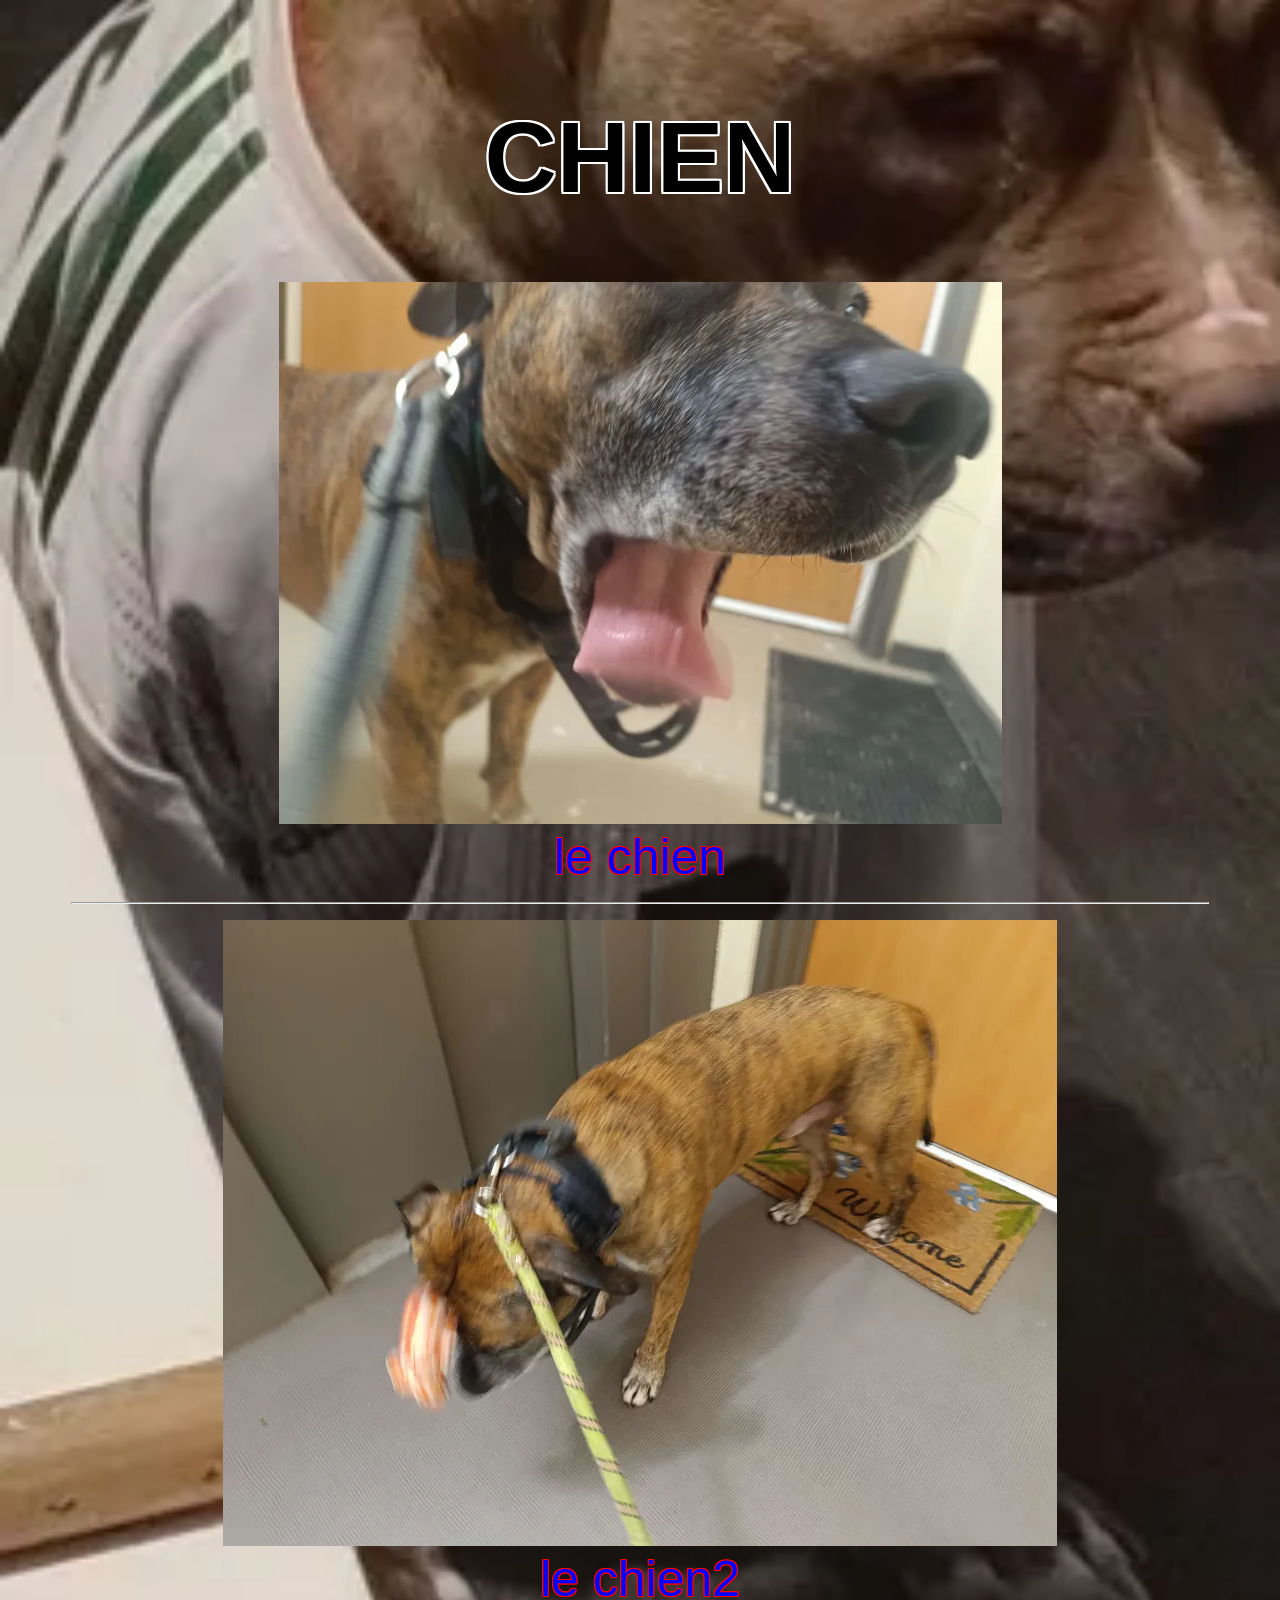
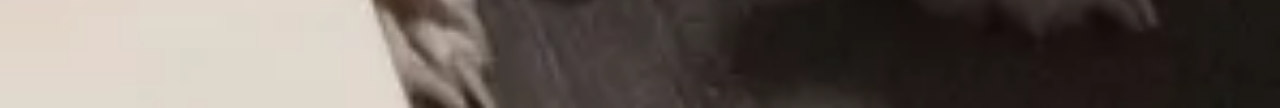
<file: srcs/bonus/static-site/html/index.html>
<!DOCTYPE html>
<html lang="fr">
    <head>
        <meta charset="UTF-8">
        <title>Static Site</title>
        <link rel="stylesheet" href="style.css"/>
    </head>
    <body>
        <div>
            <h1>CHIEN</h1>
            <figure>
                <img src="chien1.jpg" alt="chien1"/>
                <figcaption>le chien</figcaption>
            </figure>
            <hr>
            <figure>
                <img src="chien3.jpg" alt="chien2"/>
                <figcaption>le chien2</figcaption>
            </figure>
        </div>
    </body>
</html>
</file>
<file: srcs/bonus/static-site/html/style.css>
body {
    font-family: Arial, sans-serif;
    background-image: url('chien2.jpg');
    background-size: cover;
    background-position: center;
    background-repeat: no-repeat;
    background-attachment: fixed;
}

div {
    margin-top: 100px;
    margin-bottom: 100px;
    margin-right: auto;
    margin-left: auto;
    padding: 0;
    text-align: center;
    width: 90%;
}

h1 {
    text-shadow: 
    -2px -2px 0 white,
     2px -2px 0 white,
    -2px  2px 0 white,
     2px  2px 0 white,
    -2px  0   0 white,
     2px  0   0 white,
     0   -2px 0 white,
     0    2px 0 white;
    color: black;
    font-size: 100px
}

figcaption {
    font-size: 50px;
    text-shadow: 
    -1px -1px 0 red,
     1px -1px 0 red,
    -1px  1px 0 red,
     1px  1px 0 red,
    -1px  0   0 red,
     1px  0   0 red,
     0   -1px 0 red,
     0    1px 0 red;
    color: blue;
}

img {
    max-width: 100%;
    max-height: 100%;
}
</file>
